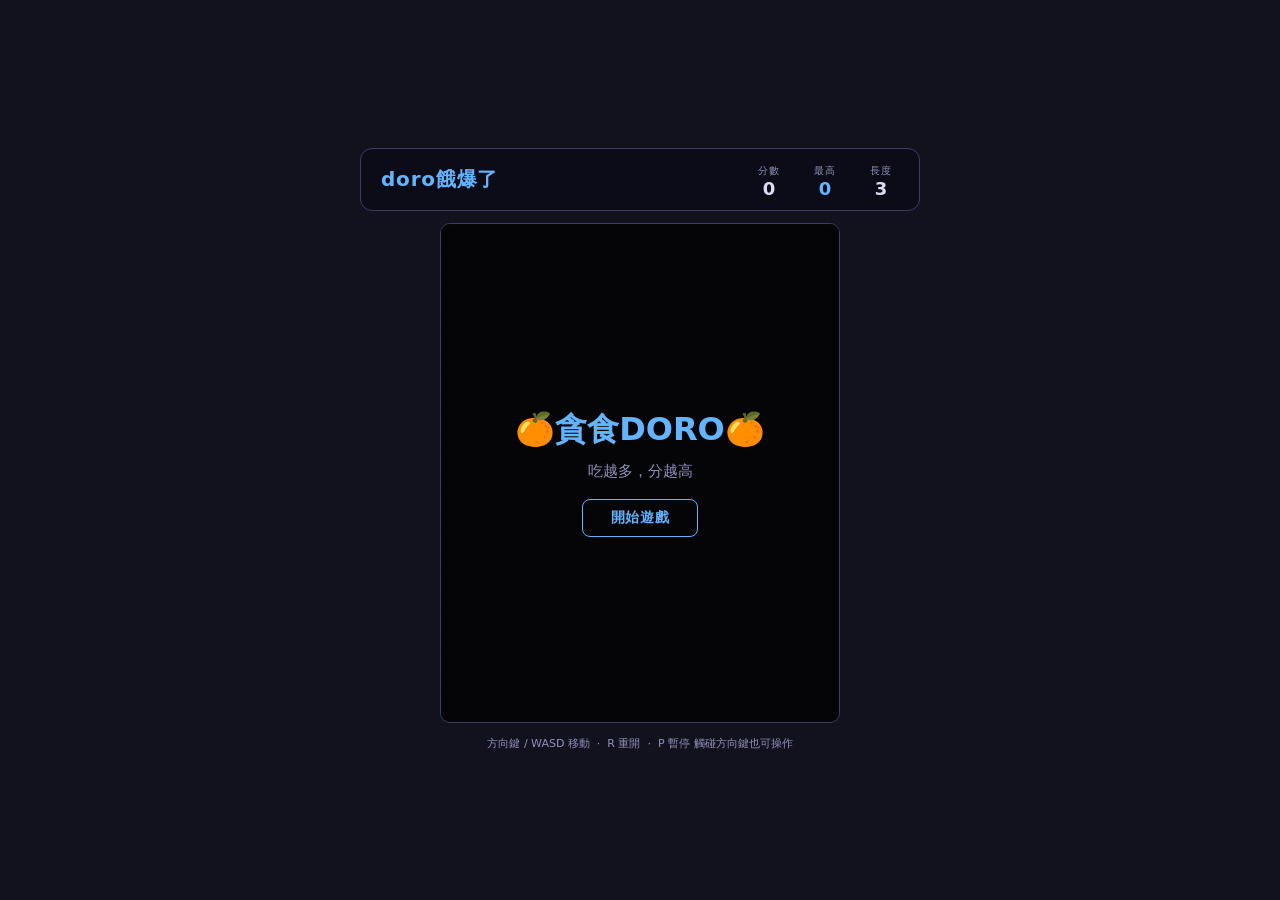
<file: snake.html>
<!DOCTYPE html>
<html lang="zh-TW">
<head>
<meta charset="UTF-8">
<meta name="viewport" content="width=device-width, initial-scale=1.0">
<title> 🍊貪食DORO🍊</title>
<style>
  :root {
    --bg:      #12121e;
    --surface: #1c1c2e;
    --hud:     #0c0c18;
    --border:  #3c3c64;
    --text:    #dcdcf0;
    --muted:   #9090b8;
    --accent:  #64b4ff;
    --dead:    #ff3c3c;
  }
  *, *::before, *::after { box-sizing: border-box; margin: 0; padding: 0; }
  body {
    background: var(--bg);
    color: var(--text);
    font-family: 'Segoe UI', 'PingFang TC', 'Noto Sans TC', system-ui, sans-serif;
    display: flex;
    flex-direction: column;
    align-items: center;
    justify-content: center;
    min-height: 100dvh;
    padding: 16px;
    user-select: none;
    -webkit-user-select: none;
  }
  .wrap { display: flex; flex-direction: column; align-items: center; gap: 12px; width: 100%; max-width: 560px; }
  .hud {
    width: 100%;
    background: var(--hud);
    border: 1px solid var(--border);
    border-radius: 12px;
    padding: 10px 20px;
    display: flex; align-items: center; justify-content: space-between; gap: 8px;
  }
  .hud-title { font-size: 20px; font-weight: 700; color: var(--accent); letter-spacing: 0.04em; }
  .hud-stats { display: flex; gap: 20px; }
  .stat { text-align: center; }
  .stat-label { font-size: 10px; color: var(--muted); text-transform: uppercase; letter-spacing: 0.08em; }
  .stat-val { font-size: 18px; font-weight: 600; color: var(--text); line-height: 1.2; min-width: 36px; display: block; text-align: center; }
  #hi-val { color: var(--accent); }
  .canvas-wrap { position: relative; border: 1px solid var(--border); border-radius: 10px; overflow: hidden; }
  canvas { display: block; background: var(--bg); }
  .overlay {
    position: absolute; inset: 0;
    display: flex; flex-direction: column; align-items: center; justify-content: center; gap: 10px;
    background: rgba(0,0,0,0.72);
    opacity: 0; pointer-events: none; transition: opacity .2s; border-radius: 9px;
  }
  .overlay.show { opacity: 1; pointer-events: auto; }
  .ov-title { font-size: 32px; font-weight: 700; }
  .ov-score { font-size: 15px; color: var(--muted); }
  .btn {
    margin-top: 8px; padding: 9px 28px;
    background: transparent; border: 1.5px solid var(--accent); border-radius: 8px;
    color: var(--accent); font-size: 14px; font-weight: 600; cursor: pointer;
    transition: background .15s, transform .1s; letter-spacing: 0.04em;
  }
  .btn:hover  { background: rgba(100,180,255,.12); }
  .btn:active { transform: scale(0.96); }
  .dpad { display: none; grid-template-columns: repeat(3, 52px); grid-template-rows: repeat(2, 52px); gap: 6px; }
  @media (pointer: coarse), (max-width: 600px) { .dpad { display: grid; } }
  .dpad-btn {
    width: 52px; height: 52px;
    background: var(--surface); border: 1px solid var(--border); border-radius: 10px;
    color: var(--text); font-size: 20px; cursor: pointer;
    display: flex; align-items: center; justify-content: center;
    transition: background .1s, transform .1s; -webkit-tap-highlight-color: transparent;
  }
  .dpad-btn:active { background: var(--border); transform: scale(0.92); }
  .dpad-up    { grid-column: 2; grid-row: 1; }
  .dpad-left  { grid-column: 1; grid-row: 2; }
  .dpad-down  { grid-column: 2; grid-row: 2; }
  .dpad-right { grid-column: 3; grid-row: 2; }
  .hint { font-size: 11px; color: var(--muted); text-align: center; line-height: 1.6; }
  @media (pointer: coarse) { .hint .kb { display: none; } }
</style>
</head>
<body>
<div class="wrap">
  <div class="hud">
    <span class="hud-title">doro餓爆了</span>
    <div class="hud-stats">
      <div class="stat"><span class="stat-label">分數</span><span class="stat-val" id="score-val">0</span></div>
      <div class="stat"><span class="stat-label">最高</span><span class="stat-val" id="hi-val">0</span></div>
      <div class="stat"><span class="stat-label">長度</span><span class="stat-val" id="len-val">3</span></div>
    </div>
  </div>
  <div class="canvas-wrap" id="canvas-wrap">
    <canvas id="c"></canvas>
    <div class="overlay show" id="ov-start">
      <div class="ov-title" style="color:var(--accent)">🍊貪食DORO🍊</div>
      <div class="ov-score">吃越多，分越高</div>
      <button class="btn" id="btn-start">開始遊戲</button>
    </div>
    <div class="overlay" id="ov-dead">
      <div class="ov-title" style="color:var(--dead)">菜的一批</div>
      <div class="ov-score" id="dead-score"></div>
      <button class="btn" id="btn-restart">再玩一次</button>
    </div>
  </div>
  <div class="dpad" id="dpad">
    <button class="dpad-btn dpad-up"    data-dir="UP">▲</button>
    <button class="dpad-btn dpad-left"  data-dir="LEFT">◀</button>
    <button class="dpad-btn dpad-down"  data-dir="DOWN">▼</button>
    <button class="dpad-btn dpad-right" data-dir="RIGHT">▶</button>
  </div>
  <p class="hint">
    <span class="kb">方向鍵 / WASD 移動 &nbsp;·&nbsp; R 重開 &nbsp;·&nbsp; P 暫停</span>
    <span>觸碰方向鍵也可操作</span>
  </p>
</div>

<script>
// ╔══════════════════════════════════════════════════════════════╗
// ║              🖼️  圖片路徑設定區（請在此修改）               ║
// ║                                                              ║
// ║  將圖片檔案上傳到 GitHub 後，把對應路徑填入下方。            ║
// ║  路徑範例：                                                  ║
// ║    同資料夾   →  "images/head.png"                           ║
// ║    子資料夾   →  "assets/snake/head.png"                     ║
// ║                                                              ║
// ║  建議圖片尺寸：每張 128×128 px（正方形），PNG 透明背景       ║
// ╚══════════════════════════════════════════════════════════════╝

const IMG_CONFIG = {

  // 蛇頭（面向右方的原始圖，程式會自動依方向旋轉）
  HEAD: "head.png",

  // 蛇身（直線段，水平方向的原始圖）
  BODY: "images/body.png",

  // 轉彎節（右轉彎原始圖，程式會自動旋轉出四種轉角）
  CORNER: "images/corner.png",

  // 蛇尾（面向右方的原始圖，程式會自動依方向旋轉）
  TAIL: "images/tail.png",

  // 蘋果 / 食物
  FOOD: "food.png",

};

// ╔══════════════════════════════════════════════════════════════╗
// ║           ⚙️  遊戲參數設定（可選擇性修改）                  ║
// ╚══════════════════════════════════════════════════════════════╝

const GAME_CONFIG = {
  COLS:  20,          // 橫向格數
  ROWS:  25,          // 縱向格數
  CELL:  20,          // 每格像素（建議保持 20）
  TICK:  120,         // 每步毫秒數（越小越快，建議 80~150）
  SCORE_PER_FOOD: 10, // 每顆食物得分
};

// ════════════════════════════════════════════════════════════════
//  以下為遊戲核心程式碼，一般情況無需修改
// ════════════════════════════════════════════════════════════════

const { COLS, ROWS, CELL, TICK, SCORE_PER_FOOD } = GAME_CONFIG;
const W = COLS * CELL, H = ROWS * CELL;

// ── Canvas 設定 ──────────────────────────────────────────────
const canvas = document.getElementById('c');
const wrap   = document.getElementById('canvas-wrap');
const dpr    = window.devicePixelRatio || 1;
canvas.width  = W * dpr;
canvas.height = H * dpr;
canvas.style.width  = W + 'px';
canvas.style.height = H + 'px';
wrap.style.width    = W + 'px';
wrap.style.height   = H + 'px';
const ctx = canvas.getContext('2d');
ctx.scale(dpr, dpr);
ctx.imageSmoothingEnabled = true;
ctx.imageSmoothingQuality = 'high';

// ── 圖片載入 ─────────────────────────────────────────────────
// 每張圖片預先快取為 HTMLImageElement
const IMGS = {};

function loadImage(key, src) {
  return new Promise(resolve => {
    const img = new Image();
    img.onload  = () => { IMGS[key] = img; resolve(true); };
    img.onerror = () => {
      // 載入失敗時用純色方塊替代，遊戲仍可正常運作
      console.warn(`[Snake] 無法載入圖片：${src}，將使用備用色塊。`);
      IMGS[key] = null;
      resolve(false);
    };
    img.src = src;
  });
}

async function loadAllImages() {
  await Promise.all(
    Object.entries(IMG_CONFIG).map(([key, src]) => loadImage(key, src))
  );
}

// ── 旋轉繪圖輔助 ─────────────────────────────────────────────
// angle: 0=右, 1=下, 2=左, 3=上（逆時針 90° × n → 這裡用順時針）
function drawRotated(img, x, y, angleDeg) {
  const cx = x + CELL / 2, cy = y + CELL / 2;
  ctx.save();
  ctx.translate(cx, cy);
  ctx.rotate(angleDeg * Math.PI / 180);
  ctx.drawImage(img, -CELL / 2, -CELL / 2, CELL, CELL);
  ctx.restore();
}

// 備用色塊（圖片載入失敗時使用）
function drawFallbackRect(x, y, color) {
  ctx.fillStyle = color;
  ctx.beginPath();
  if (ctx.roundRect) ctx.roundRect(x + 2, y + 2, CELL - 4, CELL - 4, 4);
  else ctx.rect(x + 2, y + 2, CELL - 4, CELL - 4);
  ctx.fill();
}

// ── 方向常數 ─────────────────────────────────────────────────
const DIR = {
  UP:    [0, -1],
  DOWN:  [0,  1],
  LEFT:  [-1, 0],
  RIGHT: [1,  0],
};

// 方向向量 → 旋轉角度（原始圖面向右方）
function vecToAngle([dx, dy]) {
  if (dx ===  1 && dy ===  0) return 0;    // 右
  if (dx ===  0 && dy ===  1) return 90;   // 下
  if (dx === -1 && dy ===  0) return 180;  // 左
  if (dx ===  0 && dy === -1) return 270;  // 上
  return 0;
}

// 轉彎方向 → 角度（CORNER 原始圖為「從右來、往下轉」的右下角）
// from: 上一段的行進方向（即「從哪個方向來到這個節點」）
// to:   下一段的行進方向
function cornerAngle(from, to) {
  const key = `${from[0]},${from[1]}_${to[0]},${to[1]}`;
  const map = {
    // 右來→下去  /  上來→左去
    ' 1,0_0,1' : 0,   '0,-1_-1,0': 0,
    // 下來→右去  /  左來→上去
    '0,1_1,0'  : 90,  '-1,0_0,-1': 90,
    // 左來→下去  /  上來→右去
    '-1,0_0,1' : 180, '0,-1_1,0' : 180,
    // 右來→上去  /  下來→左去
    '1,0_0,-1' : 270, '0,1_-1,0' : 270,
  };
  // 修正 key 格式（含空格問題）
  const k = `${from[0]},${from[1]}_${to[0]},${to[1]}`;
  return map[k] ?? 0;
}

// ── 遊戲狀態 ─────────────────────────────────────────────────
let snake, dir, nextDir, food, score, highScore, alive, paused;
let frame = 0, lastTick = 0, animId = null;

function initState() {
  const cx = Math.floor(COLS / 2), cy = Math.floor(ROWS / 2);
  snake   = [[cx, cy], [cx - 1, cy], [cx - 2, cy]];
  dir     = DIR.RIGHT;
  nextDir = DIR.RIGHT;
  food    = spawnFood();
  score   = 0;
  alive   = true;
  paused  = false;
  frame   = 0;
  updateHUD();
}

function spawnFood() {
  const flat = new Set(snake.map(([x, y]) => y * COLS + x));
  let pos;
  do {
    pos = [Math.floor(Math.random() * COLS), Math.floor(Math.random() * ROWS)];
  } while (flat.has(pos[1] * COLS + pos[0]));
  return pos;
}

function updateHUD() {
  document.getElementById('score-val').textContent = score;
  document.getElementById('hi-val').textContent    = highScore;
  document.getElementById('len-val').textContent   = snake.length;
}

// ── 遊戲邏輯 ─────────────────────────────────────────────────
function step() {
  if (!alive || paused) return;
  dir = nextDir;
  const [hx, hy] = snake[0];
  const [dx, dy] = dir;
  const nx = hx + dx, ny = hy + dy;

  if (nx < 0 || nx >= COLS || ny < 0 || ny >= ROWS) { die(); return; }
  if (snake.some(([x, y]) => x === nx && y === ny))  { die(); return; }

  snake.unshift([nx, ny]);
  if (nx === food[0] && ny === food[1]) {
    score += SCORE_PER_FOOD;
    if (score > highScore) highScore = score;
    food = spawnFood();
  } else {
    snake.pop();
  }
  updateHUD();
}

function die() {
  alive = false;
  document.getElementById('dead-score').textContent = `得分 ${score}　最高 ${highScore}`;
  document.getElementById('ov-dead').classList.add('show');
}

// ── 繪圖 ─────────────────────────────────────────────────────
function drawGrid() {
  ctx.strokeStyle = '#1a1a2e';
  ctx.lineWidth   = 0.5;
  for (let x = 0; x <= COLS; x++) {
    ctx.beginPath(); ctx.moveTo(x * CELL, 0); ctx.lineTo(x * CELL, H); ctx.stroke();
  }
  for (let y = 0; y <= ROWS; y++) {
    ctx.beginPath(); ctx.moveTo(0, y * CELL); ctx.lineTo(W, y * CELL); ctx.stroke();
  }
}

function drawFood() {
  const [fx, fy] = food;
  const px = fx * CELL, py = fy * CELL;
  if (IMGS.FOOD) {
    // 輕微脈衝縮放
    const pulse  = Math.abs(Math.sin(frame * 0.08));
    const scale  = 1 + pulse * 0.08;
    const offset = (CELL * (scale - 1)) / 2;
    ctx.save();
    ctx.translate(px - offset, py - offset);
    ctx.scale(scale, scale);
    ctx.drawImage(IMGS.FOOD, 0, 0, CELL, CELL);
    ctx.restore();
  } else {
    // 備用：紅色圓形
    const pulse = Math.abs(Math.sin(frame * 0.08));
    const r     = CELL * 0.34 + pulse * 2.5;
    const cx2   = px + CELL / 2, cy2 = py + CELL / 2;
    const g     = ctx.createRadialGradient(cx2, cy2, 0, cx2, cy2, r + 8);
    g.addColorStop(0, 'rgba(255,80,80,0.55)'); g.addColorStop(1, 'rgba(255,80,80,0)');
    ctx.beginPath(); ctx.arc(cx2, cy2, r + 8, 0, Math.PI * 2);
    ctx.fillStyle = g; ctx.fill();
    ctx.beginPath(); ctx.arc(cx2, cy2, r, 0, Math.PI * 2);
    ctx.fillStyle = '#ff5050'; ctx.fill();
  }
}

function drawSnake() {
  const n = snake.length;
  if (n === 0) return;

  snake.forEach(([x, y], i) => {
    const px = x * CELL, py = y * CELL;

    if (i === 0) {
      // ── 蛇頭 ──
      if (IMGS.HEAD) {
        drawRotated(IMGS.HEAD, px, py, vecToAngle(dir));
      } else {
        drawFallbackRect(px, py, alive ? '#50dc8c' : '#ff5050');
      }

    } else if (i === n - 1) {
      // ── 蛇尾 ──
      // 尾巴方向：從尾巴指向倒數第二節的方向
      const [px2, py2] = snake[i - 1];
      const tailDir = [px2 - x, py2 - y];   // 尾巴「朝向」前一節
      if (IMGS.TAIL) {
        drawRotated(IMGS.TAIL, px, py, vecToAngle(tailDir));
      } else {
        drawFallbackRect(px, py, alive ? '#1e7840' : '#7a1e1e');
      }

    } else {
      // ── 蛇身 ──
      const [px_prev, py_prev] = snake[i - 1];  // 前一節（靠近頭）
      const [px_next, py_next] = snake[i + 1];  // 後一節（靠近尾）
      const fromDir = [x - px_prev, y - py_prev]; // 從前一節到這節的向量
      const toDir   = [px_next - x, py_next - y]; // 從這節到後一節的向量

      const isStraight =
        (fromDir[0] === toDir[0] && fromDir[1] === toDir[1]) ||
        (fromDir[0] === -toDir[0] && fromDir[1] === -toDir[1]);

      if (isStraight) {
        // 直線段
        if (IMGS.BODY) {
          // 直線：水平或垂直
          const angle = (fromDir[0] !== 0) ? 0 : 90;
          drawRotated(IMGS.BODY, px, py, angle);
        } else {
          drawFallbackRect(px, py, alive ? '#32b464' : '#cc3333');
        }
      } else {
        // 轉彎段
        if (IMGS.CORNER) {
          const angle = cornerAngle(fromDir, toDir);
          drawRotated(IMGS.CORNER, px, py, angle);
        } else {
          drawFallbackRect(px, py, alive ? '#28a050' : '#bb2222');
        }
      }
    }
  });
}

// ── 主迴圈 ───────────────────────────────────────────────────
function render(ts) {
  frame++;
  if (ts - lastTick >= TICK) { step(); lastTick = ts; }

  ctx.fillStyle = '#12121e';
  ctx.fillRect(0, 0, W, H);
  drawGrid();
  drawFood();
  drawSnake();

  animId = requestAnimationFrame(render);
}

// ── 輸入處理 ─────────────────────────────────────────────────
const KEY_MAP = {
  ArrowUp:'UP', ArrowDown:'DOWN', ArrowLeft:'LEFT', ArrowRight:'RIGHT',
  w:'UP', s:'DOWN', a:'LEFT', d:'RIGHT',
  W:'UP', S:'DOWN', A:'LEFT', D:'RIGHT',
};

function changeDir(name) {
  const d = DIR[name];
  if (!d) return;
  const opp = [-dir[0], -dir[1]];
  if (d[0] === opp[0] && d[1] === opp[1]) return;
  nextDir = d;
}

document.addEventListener('keydown', e => {
  if (e.key === 'r' || e.key === 'R') { restart(); return; }
  if (e.key === 'p' || e.key === 'P') { togglePause(); return; }
  const name = KEY_MAP[e.key];
  if (!name) return;
  e.preventDefault();
  changeDir(name);
});

document.querySelectorAll('.dpad-btn').forEach(btn => {
  btn.addEventListener('click', () => changeDir(btn.dataset.dir));
  btn.addEventListener('touchstart', e => { e.preventDefault(); changeDir(btn.dataset.dir); }, { passive: false });
});

// 觸碰滑動
let touchStart = null;
canvas.addEventListener('touchstart', e => {
  touchStart = { x: e.touches[0].clientX, y: e.touches[0].clientY };
}, { passive: true });
canvas.addEventListener('touchend', e => {
  if (!touchStart) return;
  const dx = e.changedTouches[0].clientX - touchStart.x;
  const dy = e.changedTouches[0].clientY - touchStart.y;
  touchStart = null;
  if (Math.abs(dx) < 10 && Math.abs(dy) < 10) return;
  if (Math.abs(dx) > Math.abs(dy)) changeDir(dx > 0 ? 'RIGHT' : 'LEFT');
  else changeDir(dy > 0 ? 'DOWN' : 'UP');
}, { passive: true });

window.addEventListener('keydown', e => {
  if (['ArrowUp','ArrowDown','ArrowLeft','ArrowRight',' '].includes(e.key)) e.preventDefault();
}, { passive: false });

// ── 流程控制 ─────────────────────────────────────────────────
highScore = parseInt(localStorage.getItem('snake_hi') || '0', 10);

async function startGame() {
  document.getElementById('ov-start').classList.remove('show');
  document.getElementById('ov-dead').classList.remove('show');
  await loadAllImages();
  initState();
  lastTick = performance.now();
  if (animId) cancelAnimationFrame(animId);
  animId = requestAnimationFrame(render);
}

function restart() {
  localStorage.setItem('snake_hi', highScore);
  document.getElementById('ov-dead').classList.remove('show');
  initState();
  lastTick = performance.now();
}

function togglePause() {
  if (!alive) return;
  paused = !paused;
  if (!paused) lastTick = performance.now();
}

document.getElementById('btn-start').addEventListener('click', startGame);
document.getElementById('btn-restart').addEventListener('click', restart);

// 初始靜態畫面
document.getElementById('hi-val').textContent = highScore;
ctx.fillStyle = '#12121e'; ctx.fillRect(0, 0, W, H);
ctx.strokeStyle = '#1a1a2e'; ctx.lineWidth = 0.5;
for (let x = 0; x <= COLS; x++) { ctx.beginPath(); ctx.moveTo(x*CELL,0); ctx.lineTo(x*CELL,H); ctx.stroke(); }
for (let y = 0; y <= ROWS; y++) { ctx.beginPath(); ctx.moveTo(0,y*CELL); ctx.lineTo(W,y*CELL); ctx.stroke(); }
</script>
</body>
</html>
</file>
